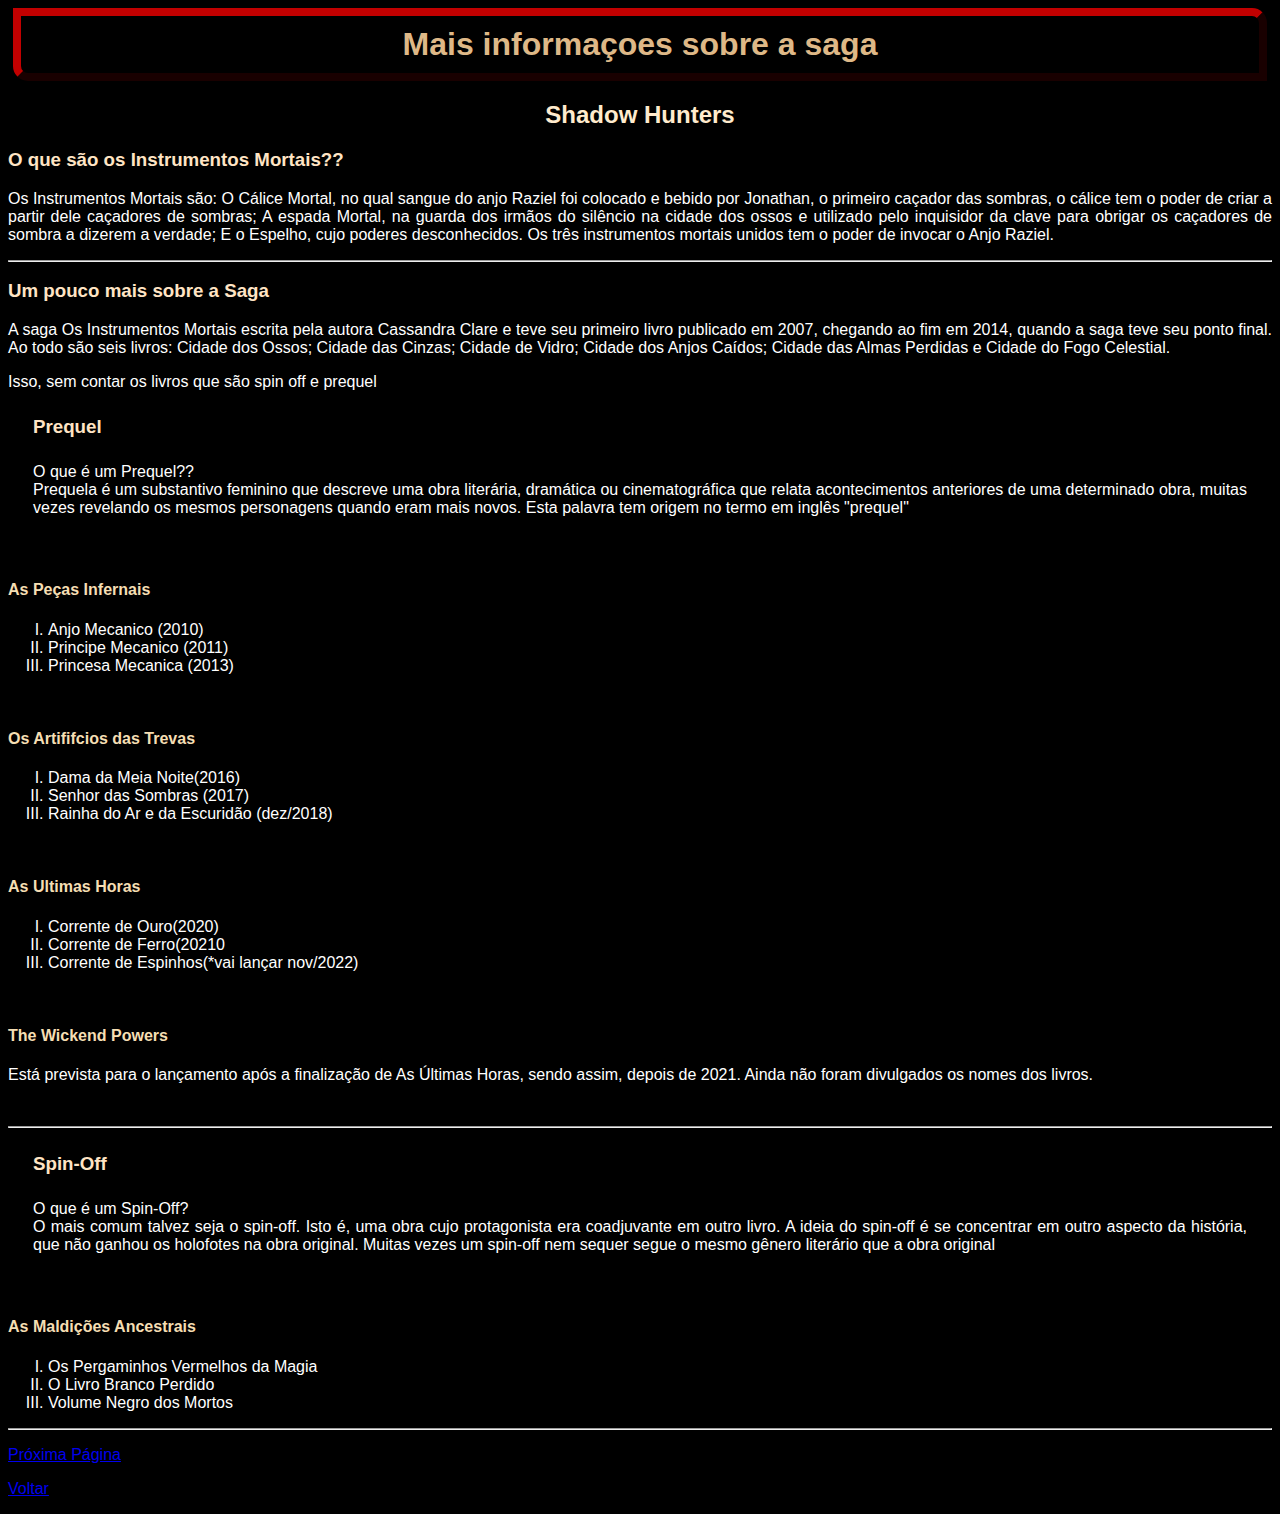
<file: p2.html>
<!DOCTYPE html>
<html lang="en">

<head>
    <meta charset="UTF-8">
    <title>Shadow Hunters</title>
    <link rel="stylesheet" href="style.css">
</head>
<body>
    <h1 class="caixa">Mais informaçoes sobre a saga</h1>
    <h2>Shadow Hunters</h2>
    <h3>O que são os Instrumentos Mortais??</h3>
    <p>Os Instrumentos Mortais são: O Cálice Mortal, no qual sangue do anjo Raziel foi colocado e bebido por Jonathan, o primeiro caçador das sombras, o cálice tem o poder de criar a partir dele caçadores de sombras;
    A espada Mortal, na guarda dos irmãos do silêncio na cidade dos ossos e utilizado pelo inquisidor da clave para obrigar os caçadores de sombra a dizerem a verdade;
    E o Espelho, cujo poderes desconhecidos. Os três instrumentos mortais unidos tem o poder de invocar o Anjo Raziel. </p> 

    <hr>

    <h3>Um pouco mais sobre a Saga</h3>
    <p>A saga Os Instrumentos Mortais escrita pela autora Cassandra Clare e teve seu primeiro livro publicado em 2007,
    chegando ao fim em 2014, quando a saga teve seu ponto final. Ao todo são seis livros: Cidade dos Ossos;
    Cidade das Cinzas; Cidade de Vidro; Cidade dos Anjos Caídos; Cidade das Almas Perdidas e Cidade do Fogo Celestial.  </p>
    <p>Isso, sem contar os livros que são spin off e prequel</p>

    <h3 class="caixinha">Prequel</h3>
    <p class="caixinha">O que é um Prequel?? <br>
    Prequela é um substantivo feminino que descreve uma obra literária,
    dramática ou cinematográfica que relata acontecimentos anteriores de uma determinado obra,
    muitas vezes revelando os mesmos personagens quando eram mais novos.
    Esta palavra tem origem no termo em inglês "prequel"</p><br>

    <h4>As Peças Infernais</h4>

    <ol type="I"> 
        <li>Anjo Mecanico (2010)</li>
        <li>Principe Mecanico (2011)</li>
        <li>Princesa Mecanica (2013)</li>
    </ol><br>

    <h4>Os Artififcios das Trevas</h4>

    <ol type="I">
        <li>Dama da Meia Noite(2016)</li>
        <li>Senhor das Sombras (2017)</li>
        <li>Rainha do Ar e da Escuridão (dez/2018)</li>
    </ol><br>

    <h4>As Ultimas Horas</h4>

    <ol type="I">
        <li>Corrente de Ouro(2020)</li>
        <li>Corrente de Ferro(20210</li>
        <li>Corrente de Espinhos(*vai lançar nov/2022)</li>
    </ol><br>

    <h4>The Wickend Powers</h4>

    <p>Está prevista para o lançamento após a finalização de As Últimas Horas, 
    sendo assim, depois de 2021. Ainda não foram divulgados os nomes dos livros.</p><br>
    <hr>

    <h3 class="caixinha">Spin-Off</h3>

    <p class="caixinha">O que é um Spin-Off?<br>
        O mais comum talvez seja o spin-off. Isto é, uma obra cujo protagonista era coadjuvante em outro livro. 
        A ideia do spin-off é se concentrar em outro aspecto da história,
        que não ganhou os holofotes na obra original. Muitas vezes um spin-off nem sequer segue o mesmo gênero literário que a obra original</p><br>

    <h4>As Maldições Ancestrais</h4>

    <ol type="I">
        <li>Os Pergaminhos Vermelhos da Magia</li>
        <li>O Livro Branco Perdido</li>
        <li>Volume Negro dos Mortos</li>
    </ol>

<hr>
    <p><a href="./p3.html">Próxima Página</a></p>
    <p><a href="./index.html">Voltar</a></p>
</body>
</html>
</file>
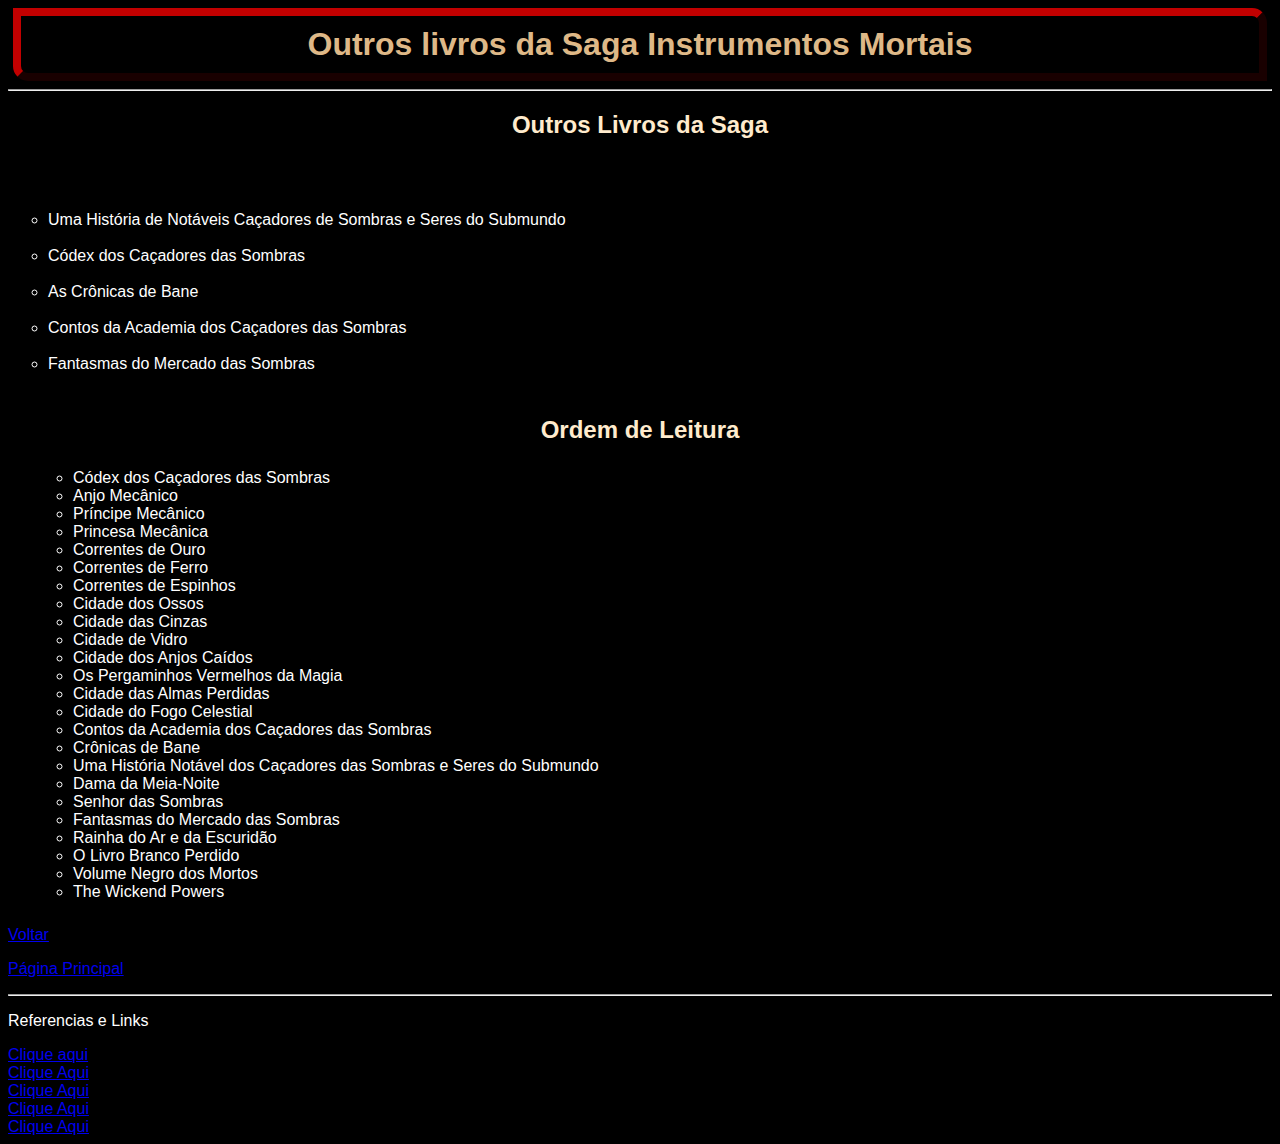
<file: p3.html>
<!DOCTYPE html>
<html lang="en">

<head>
    <meta charset="UTF-8">
    <title>Shadow Hunters</title>
    <link rel="stylesheet" href="style.css">
</head>

<body>
    <h1 class="caixa">Outros livros da Saga Instrumentos Mortais</h1>
    <hr>
    <h2>Outros Livros da Saga</h2><br><br>

    <ul type="circle">
        <li>Uma História de Notáveis Caçadores de Sombras e Seres do Submundo </li><br>
        <li>Códex dos Caçadores das Sombras</li><br>
        <li>As Crônicas de Bane</li><br>
        <li>Contos da Academia dos Caçadores das Sombras</li><br>
        <li>Fantasmas do Mercado das Sombras</li><br>
    </ul>

    <h2 class="caixinha">Ordem de Leitura</h2>

    <ul type="circle" class="caixinha">
      <li>Códex dos Caçadores das Sombras </li>
      <li>Anjo Mecânico </li>
      <li>Príncipe Mecânico </li>
      <li>Princesa Mecânica </li>
      <li>Correntes de Ouro </li>
      <li>Correntes de Ferro </li>
      <li>Correntes de Espinhos </li>
      <li>Cidade dos Ossos </li>
      <li>Cidade das Cinzas </li>
      <li>Cidade de Vidro</li>
      <li>Cidade dos Anjos Caídos </li>
      <li>Os Pergaminhos Vermelhos da Magia </li>
      <li>Cidade das Almas Perdidas </li>
      <li>Cidade do Fogo Celestial </li>
      <li>Contos da Academia dos Caçadores das Sombras </li>
      <li>Crônicas de Bane </li>
      <li>Uma História Notável dos Caçadores das Sombras e Seres do Submundo </li>
      <li>Dama da Meia-Noite </li>
      <li>Senhor das Sombras </li>
      <li>Fantasmas do Mercado das Sombras </li>
      <li>Rainha do Ar e da Escuridão </li>
      <li>O Livro Branco Perdido </li>
      <li>Volume Negro dos Mortos </li>
      <li>The Wickend Powers </li>
    </ul>

    <p><a href="./p2.html">Voltar</a></p>
    <p><a href="./index.html">Página Principal</a></p>
    <hr>
    <p>Referencias e Links</p>
    <a href="https://cinematecando.com.br/os-instrumentos-mortais-saga-de-livros-que-virou-filme-e-serie/ " rel="external">Clique aqui</a><br>
    <a href="https://thereviewbooks.com.br/instrumentos-mortais/ " rel="external">Clique Aqui</a><br>
    <a href="https://pt.wikipedia.org/wiki/Cassandra_Clare" rel="external">Clique Aqui</a><br>
    <a href="https://bibliomundi.com/blog/livros-em-serie-quando-transformar-seu-livro-em-uma-serie/#:~:text=O%20mais%20comum%20talvez%20seja,original%2C%20e%20est%C3%A1%20tudo%20bem." rel="external">Clique Aqui</a><br>
    <a href="https://www.significados.com.br/prequela/#:~:text=Prequela%20%C3%A9%20um%20substantivo%20feminino,surgiu%20entre%201970%20e%201975." rel="external">Clique Aqui</a><br>

</body>
</html>
</file>
<file: style.css>
@charset "utf-8";

body {
	background-color: black;
	color: white;
	font-family: Verdana, Geneva, Tahoma, sans-serif
}

h1 {
	color: burlywood;
	text-align: center;
}

h2 {
	color: blanchedalmond;
	text-align: center;
}

h3 {
	color: bisque
}

h4 {
	color: wheat;
}

p {
	text-align: justify;
}

.caixa {
	border-width: 8px;
	border-color: rgb(110, 0, 0);
	border-style: outset;
	padding: 10px;
	margin: 5px;
	border-top-right-radius: 15px;
	border-bottom-left-radius: 15px;
}

.caixinha {
	margin: 25px;
}
</file>
